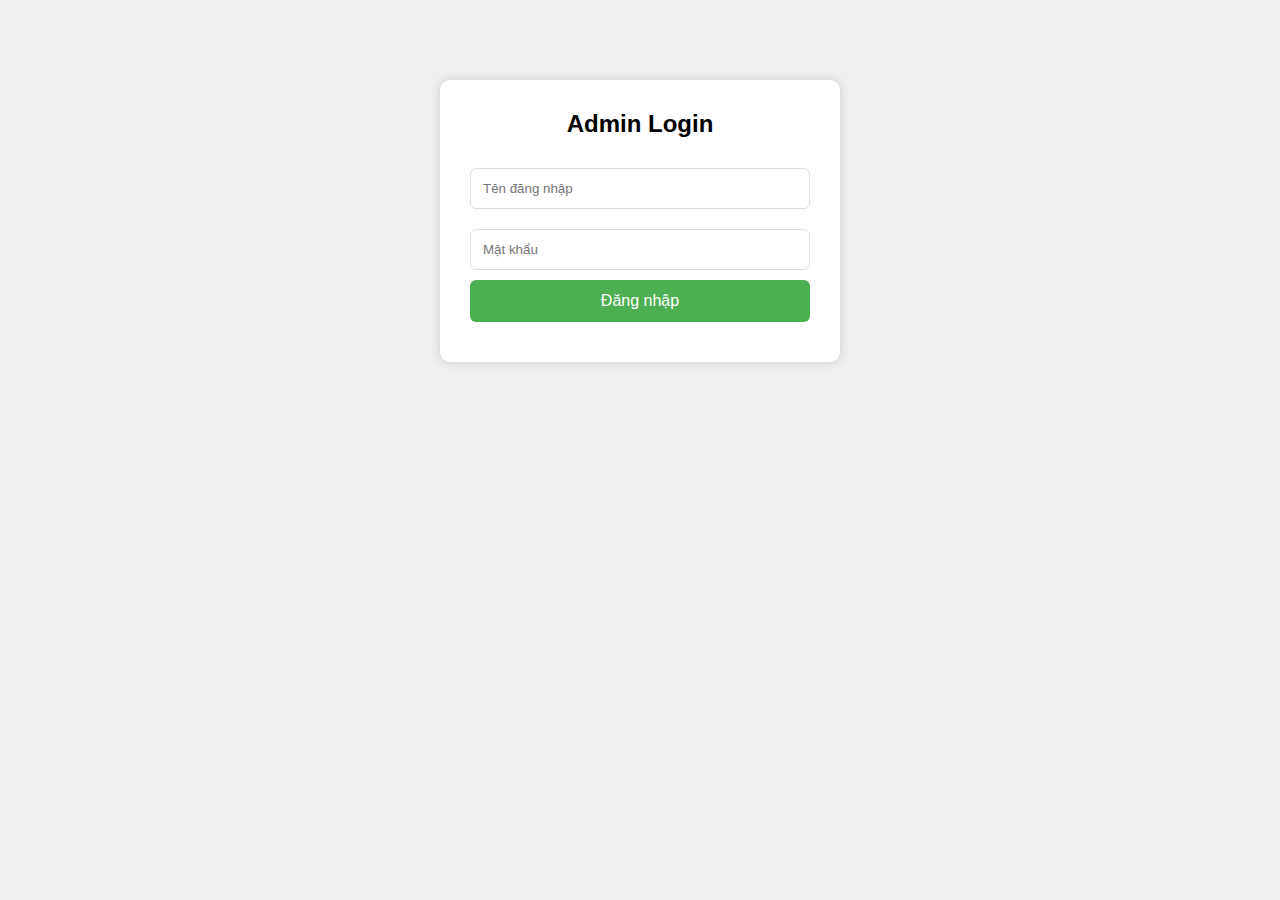
<file: login.html>
<!DOCTYPE html>
<html lang="vi">
<head>
    <meta charset="UTF-8">
    <title>Đăng nhập Admin</title>
    <link rel="stylesheet" href="style.css">
    <style>
        body {
            background-color: #f0f0f0;
            font-family: Arial, sans-serif;
        }
        .login-container {
            width: 400px;
            margin: 80px auto;
            padding: 30px;
            background-color: white;
            border-radius: 10px;
            box-shadow: 0 0 10px #ccc;
        }
        h2 {
            text-align: center;
            margin-bottom: 20px;
        }
        input[type="text"], input[type="password"] {
            width: 100%;
            padding: 12px;
            margin: 10px 0;
            border: 1px solid #ddd;
            border-radius: 6px;
        }
        button {
            width: 100%;
            padding: 12px;
            background-color: #4CAF50;
            color: white;
            border: none;
            border-radius: 6px;
            font-size: 16px;
        }
        .error {
            color: red;
            text-align: center;
            margin-top: 10px;
        }
    </style>
</head>
<body>
    <div class="login-container">
        <h2>Admin Login</h2>
        <form id="adminLoginForm">
            <input type="text" id="username" placeholder="Tên đăng nhập" required>
            <input type="password" id="password" placeholder="Mật khẩu" required>
            <button type="submit">Đăng nhập</button>
        </form>
        <div class="error" id="errorMessage"></div>
    </div>

    <script>
        const form = document.getElementById("adminLoginForm");
        const errorMessage = document.getElementById("errorMessage");

        form.addEventListener("submit", function (e) {
            e.preventDefault();
            const username = document.getElementById("username").value;
            const password = document.getElementById("password").value;

    
            if (username === "admin" && password === "123456") {
                window.location.href = "admin.html";
            } else {
                errorMessage.textContent = "Tên đăng nhập hoặc mật khẩu không đúng!";
            }
        });
    </script>
</body>
</html>
</file>
<file: style.css>
* {
    margin: 0;
    padding: 0;
    box-sizing: border-box;
    font-family: Arial, Helvetica, sans-serif;
}

li {
    list-style: none;
}

a {
    text-decoration: none;
    color: black;
}

header {
    display: flex;
    justify-content: space-between;
    align-items: center;
    padding: 12px 50px;
    height: 80px;
    background-color: white;
    border-bottom: 1px solid #ddd;
}

.logo {
    flex: 1;
}

.logo img {
    width: 100px;
    height: auto;
}

.menu {
    flex: 3;
    display: flex;
    justify-content: center;
}

.menu > li {
    padding: 0 16px;
    position: relative;
    line-height: 60px;
    cursor: pointer;
}

.menu > li:hover .sub-menu {
    display: block;
}

.sub-menu {
    position: absolute;
    top: 100%;
    left: 0;
    width: 180px;
    background: white;
    border: 1px solid #ccc;
    display: none;
    z-index: 1000;
}

.sub-menu li {
    padding: 10px;
    white-space: nowrap;
}

.sub-menu li:hover {
    background-color: #f0f0f0;
}

.others {
    flex: 1;
    display: flex;
    justify-content: flex-end;
    align-items: center;
}

.others > li {
    padding: 0 12px;
    position: relative;
}

.others > li input {
    padding: 6px 30px 6px 8px;
    border: 1px solid #ccc;
    border-radius: 4px;
}

.others > li i {
    position: absolute;
    top: 50%;
    right: 18px;
    transform: translateY(-50%);
    color: #333;
}


#Slider {
    width: 100%;
    overflow: hidden;
    margin-top: 10px;
  
}

.aspect-ratio-169 {
    position: relative;
    width: 100%;
    padding-top: 56.25%; /* 16:9 aspect ratio */
    transition: 0.3s ;
}

.aspect-ratio-169 img {
    position: absolute;
    top: 0;
    left: 0;
    width: 100%;
    height: 100%;
    object-fit: cover; /* Giúp ảnh căng đều khung mà không bị méo */
}
.dot-container{
    position: absolute;
    height: 30px;
    width : 100%;
    display: flex;
    align-items: center;
    text-align: center;
    justify-content: center;
}
.dot{
    height: 16px;
    width: 16px;
    background-color: #CCC;
    border-radius: 50%;
    margin-right: 12px;
    
}
.dot.active{
    background-color: #717171;
}
</file>
